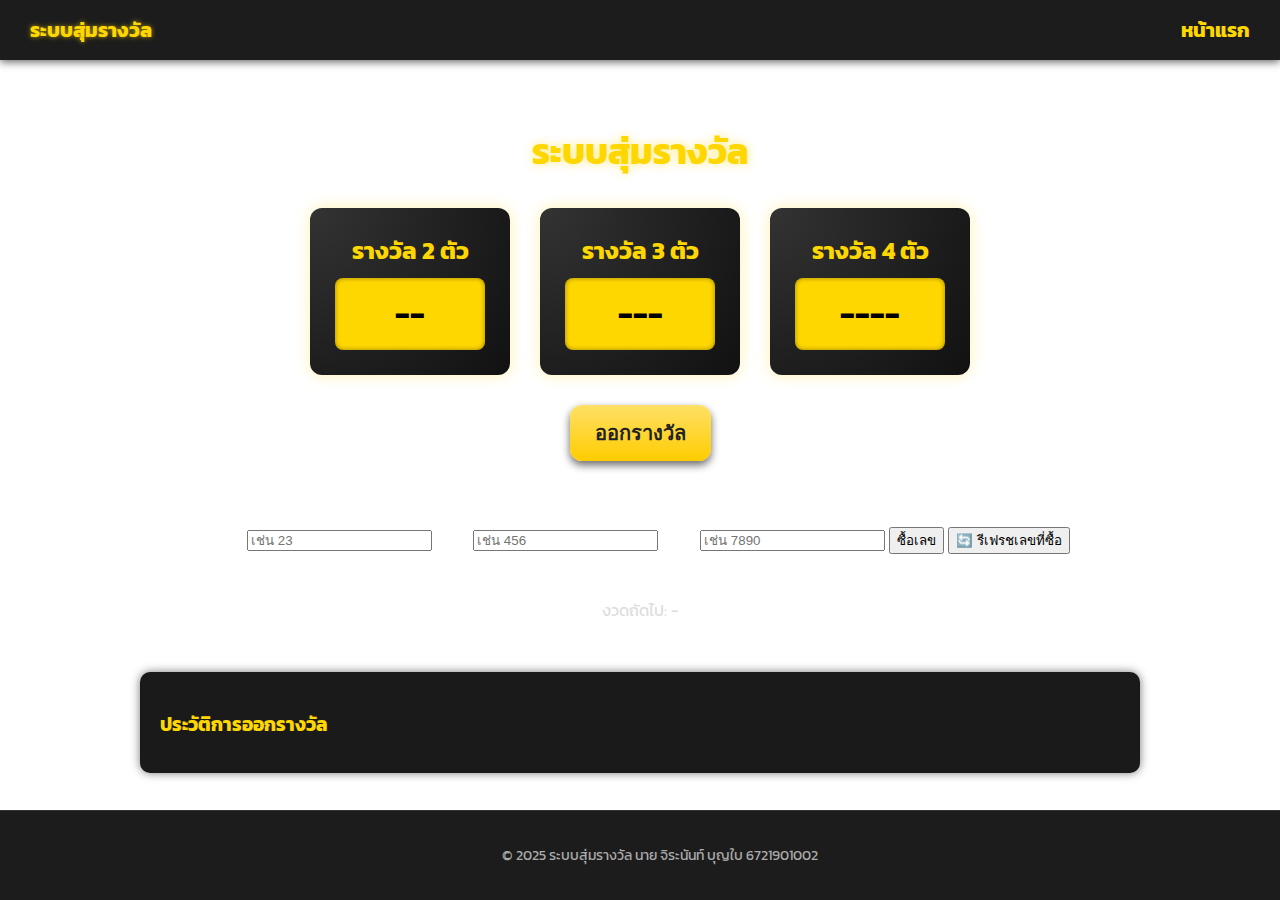
<file: index.html>
<!DOCTYPE html>
<html lang="th">
<head>
  <meta charset="UTF-8" />
  <meta name="viewport" content="width=device-width, initial-scale=1.0"/>
  <title>ระบบสุ่มรางวัล</title>
  <link rel="stylesheet" href="style.css">
  <link href="https://fonts.googleapis.com/css2?family=Kanit&display=swap" rel="stylesheet">
</head>
<body>
  <!-- ✅ Navbar -->
  <nav class="navbar">
    <div class="nav-container">
      <span class="logo">ระบบสุ่มรางวัล</span>
      <span class="menu">หน้าแรก</span>
    </div>
  </nav>

  <div class="container">
    <h1>ระบบสุ่มรางวัล</h1>

    <div class="prizes">
      <div class="box">
        <h2>รางวัล 2 ตัว</h2>
        <div class="number" id="prize2">--</div>
      </div>
      <div class="box">
        <h2>รางวัล 3 ตัว</h2>
        <div class="number" id="prize3">---</div>
      </div>
      <div class="box">
        <h2>รางวัล 4 ตัว</h2>
        <div class="number" id="prize4">----</div>
      </div>
    </div>

    <button id="drawBtn">ออกรางวัล</button>

    <!-- ✅ ส่วนซื้อเลข -->
    <div class="buy-section">
      <h3>ซื้อเลขที่ต้องการ</h3>
      <div class="buy-form">
        <label>2 ตัว: <input type="text" id="buy2" maxlength="2" placeholder="เช่น 23"></label>
        <label>3 ตัว: <input type="text" id="buy3" maxlength="3" placeholder="เช่น 456"></label>
        <label>4 ตัว: <input type="text" id="buy4" maxlength="4" placeholder="เช่น 7890"></label>
        <button id="buyBtn">ซื้อเลข</button>
        <button id="refreshBtn">🔄 รีเฟรชเลขที่ซื้อ</button>
      </div>
      <div id="buyList" class="buy-list">
        <strong>เลขที่ซื้อไว้:</strong>
        <ul></ul>
      </div>
    </div>

    <div class="next-round" id="nextRound">งวดถัดไป: -</div>

    <div class="history">
      <h3>ประวัติการออกรางวัล</h3>
      <ul id="historyList"></ul>
    </div>
  </div>

  <!-- ✅ Footer -->
  <footer class="footer">
    <p>© 2025 ระบบสุ่มรางวัล นาย จิระนันท์ บุญใบ 6721901002</p>
  </footer>

  <!-- ✅ JavaScript ทั้งหมด -->
  <script>
function animateNumber(element, finalValue, duration = 1000) {
  let current = 0;
  const length = finalValue.length;
  const intervalTime = 50;
  let totalSteps = duration / intervalTime;
  let step = 0;

  const interval = setInterval(() => {
    let temp = "";
    for (let i = 0; i < length; i++) {
      temp += Math.floor(Math.random() * 10); // หมุนเลขแต่ละหลัก
    }
    element.innerText = temp;
    step++;
    if (step >= totalSteps) {
      clearInterval(interval);
      element.innerText = finalValue;
    }
  }, intervalTime);
}

function drawPrizes() {
  const prize2 = String(Math.floor(Math.random() * 100)).padStart(2, "0");
  const prize3 = String(Math.floor(Math.random() * 1000)).padStart(3, "0");
  const prize4 = String(Math.floor(Math.random() * 10000)).padStart(4, "0");

  const el2 = document.getElementById("prize2");
  const el3 = document.getElementById("prize3");
  const el4 = document.getElementById("prize4");

  animateNumber(el2, prize2, 1000); // หมุน 1 วินาที
  setTimeout(() => animateNumber(el3, prize3, 1000), 1000); // หมุนต่ออีกตัว
  setTimeout(() => animateNumber(el4, prize4, 1000), 2000); // หมุนอีกตัว

  // เพิ่มประวัติหลังสุดท้ายหมุนเสร็จ
  setTimeout(() => {
    const history = document.getElementById("historyList");
    const li = document.createElement("li");
    li.textContent = `2 ตัว: ${prize2} | 3 ตัว: ${prize3} | 4 ตัว: ${prize4}`;
    history.prepend(li);

    const nextDate = new Date();
    nextDate.setDate(nextDate.getDate() + 7);
    const options = { year: 'numeric', month: 'long', day: 'numeric' };
    document.getElementById("nextRound").textContent =
      "งวดถัดไป: " + nextDate.toLocaleDateString('th-TH', options);
  }, 3000);
}

document.getElementById("drawBtn").addEventListener("click", drawPrizes);

// ซื้อเลข
document.getElementById("buyBtn").addEventListener("click", function () {
  const buy2 = document.getElementById("buy2").value.trim();
  const buy3 = document.getElementById("buy3").value.trim();
  const buy4 = document.getElementById("buy4").value.trim();
  const list = document.querySelector("#buyList ul");

  if (buy2) {
    const li = document.createElement("li");
    li.textContent = "ซื้อเลข 2 ตัว: " + buy2;
    list.appendChild(li);
  }
  if (buy3) {
    const li = document.createElement("li");
    li.textContent = "ซื้อเลข 3 ตัว: " + buy3;
    list.appendChild(li);
  }
  if (buy4) {
    const li = document.createElement("li");
    li.textContent = "ซื้อเลข 4 ตัว: " + buy4;
    list.appendChild(li);
  }

  document.getElementById("buy2").value = "";
  document.getElementById("buy3").value = "";
  document.getElementById("buy4").value = "";
});

// ล้างรายการซื้อ
document.getElementById("refreshBtn").addEventListener("click", function () {
  const list = document.querySelector("#buyList ul");
  list.innerHTML = "";
});
</script>
</body>
</html>
</file>
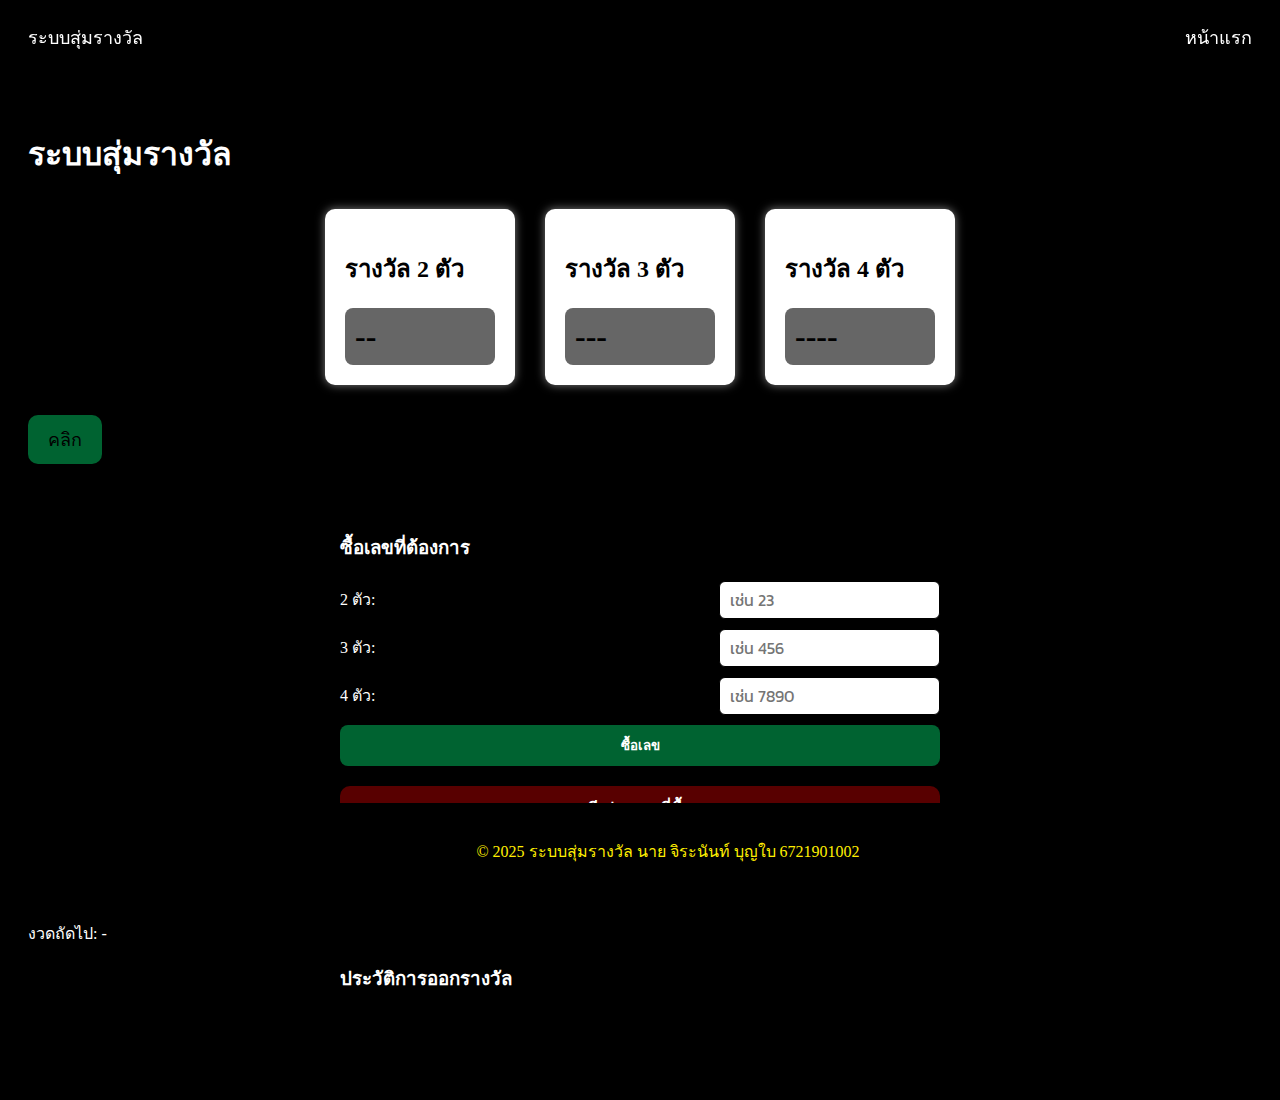
<file: Lottery-main/index.html>
<!DOCTYPE html>
<html lang="th">
<head>
  <meta charset="UTF-8" />
  <meta name="viewport" content="width=device-width, initial-scale=1.0"/>
  <title>ระบบสุ่มรางวัล</title>
  <link rel="stylesheet" href="style.css">
  <link href="https://fonts.googleapis.com/css2?family=Kanit&display=swap" rel="stylesheet">
</head>
<body>
  <!-- ✅ Navbar -->
  <nav class="navbar">
    <div class="nav-container">
      <span class="logo">ระบบสุ่มรางวัล</span>
      <span class="menu">หน้าแรก</span>
    </div>
  </nav>

  <div class="container">
    <h1>ระบบสุ่มรางวัล</h1>

    <div class="prizes">
      <div class="box">
        <h2>รางวัล 2 ตัว</h2>
        <div class="number" id="prize2">--</div>
      </div>
      <div class="box">
        <h2>รางวัล 3 ตัว</h2>
        <div class="number" id="prize3">---</div>
      </div>
      <div class="box">
        <h2>รางวัล 4 ตัว</h2>
        <div class="number" id="prize4">----</div>
      </div>
    </div>

    <button id="drawBtn">คลิก</button>

    <!-- ✅ ส่วนซื้อเลข -->
    <div class="buy-section">
      <h3>ซื้อเลขที่ต้องการ</h3>
      <div class="buy-form">
        <label>2 ตัว: <input type="text" id="buy2" maxlength="2" placeholder="เช่น 23"></label>
        <label>3 ตัว: <input type="text" id="buy3" maxlength="3" placeholder="เช่น 456"></label>
        <label>4 ตัว: <input type="text" id="buy4" maxlength="4" placeholder="เช่น 7890"></label>
        <button id="buyBtn">ซื้อเลข</button>
        <button id="refreshBtn"> รีเฟรชเลขที่ซื้อ</button>
      </div>
      <div id="buyList" class="buy-list">
        <strong>เลขที่ซื้อไว้:</strong>
        <ul></ul>
      </div>
    </div>

    <div class="next-round" id="nextRound">งวดถัดไป: -</div>

    <div class="history">
      <h3>ประวัติการออกรางวัล</h3>
      <ul id="historyList"></ul>
    </div>
  </div>

  <!-- ✅ Footer -->
  <footer class="footer">
    <p>© 2025 ระบบสุ่มรางวัล นาย จิระนันท์ บุญใบ 6721901002</p>
  </footer>

  <!-- ✅ JavaScript ทั้งหมด -->
  <script>
function animateNumber(element, finalValue, duration = 1000) {
  let current = 0;
  const length = finalValue.length;
  const intervalTime = 50;
  let totalSteps = duration / intervalTime;
  let step = 0;

  const interval = setInterval(() => {
    let temp = "";
    for (let i = 0; i < length; i++) {
      temp += Math.floor(Math.random() * 10); // หมุนเลขแต่ละหลัก
    }
    element.innerText = temp;
    step++;
    if (step >= totalSteps) {
      clearInterval(interval);
      element.innerText = finalValue;
    }
  }, intervalTime);
}

function drawPrizes() {
  const prize2 = String(Math.floor(Math.random() * 100)).padStart(2, "0");
  const prize3 = String(Math.floor(Math.random() * 1000)).padStart(3, "0");
  const prize4 = String(Math.floor(Math.random() * 10000)).padStart(4, "0");

  const el2 = document.getElementById("prize2");
  const el3 = document.getElementById("prize3");
  const el4 = document.getElementById("prize4");

  animateNumber(el2, prize2, 1000); // หมุน 1 วินาที
  setTimeout(() => animateNumber(el3, prize3, 1000), 1000); // หมุนต่ออีกตัว
  setTimeout(() => animateNumber(el4, prize4, 1000), 2000); // หมุนอีกตัว

  // เพิ่มประวัติหลังสุดท้ายหมุนเสร็จ
  setTimeout(() => {
    const history = document.getElementById("historyList");
    const li = document.createElement("li");
    li.textContent = `2 ตัว: ${prize2} | 3 ตัว: ${prize3} | 4 ตัว: ${prize4}`;
    history.prepend(li);

    const nextDate = new Date();
    nextDate.setDate(nextDate.getDate() + 7);
    const options = { year: 'numeric', month: 'long', day: 'numeric' };
    document.getElementById("nextRound").textContent =
      "งวดถัดไป: " + nextDate.toLocaleDateString('th-TH', options);
  }, 3000);
}

document.getElementById("drawBtn").addEventListener("click", drawPrizes);

// ซื้อเลข
document.getElementById("buyBtn").addEventListener("click", function () {
  const buy2 = document.getElementById("buy2").value.trim();
  const buy3 = document.getElementById("buy3").value.trim();
  const buy4 = document.getElementById("buy4").value.trim();
  const list = document.querySelector("#buyList ul");

  if (buy2) {
    const li = document.createElement("li");
    li.textContent = "ซื้อเลข 2 ตัว: " + buy2;
    list.appendChild(li);
  }
  if (buy3) {
    const li = document.createElement("li");
    li.textContent = "ซื้อเลข 3 ตัว: " + buy3;
    list.appendChild(li);
  }
  if (buy4) {
    const li = document.createElement("li");
    li.textContent = "ซื้อเลข 4 ตัว: " + buy4;
    list.appendChild(li);
  }

  document.getElementById("buy2").value = "";
  document.getElementById("buy3").value = "";
  document.getElementById("buy4").value = "";
});

// ล้างรายการซื้อ
document.getElementById("refreshBtn").addEventListener("click", function () {
  const list = document.querySelector("#buyList ul");
  list.innerHTML = "";
});
</script>
</body>
</html>
</file>
<file: style.css>
/* === Import Fonts === */
@import url('https://fonts.googleapis.com/css2?family=Kanit:wght@400;600&display=swap');

body {
  margin: 0;
  padding: 0;
  font-family: 'Kanit', sans-serif;
  background: linear-gradient(145deg, #0d0d0d, #1a1a1a);
  color: #fff;
  background-image: url('https://www.transparenttextures.com/patterns/dark-mosaic.png'); /* เท็กเจอร์ */
}

/* === Navbar === */
.navbar {
  background: #1c1c1c;
  box-shadow: 0 2px 8px rgba(0, 0, 0, 0.6);
  padding: 15px 30px;
  position: sticky;
  top: 0;
  z-index: 1000;
}

.nav-container {
  display: flex;
  justify-content: space-between;
  align-items: center;
  color: #ffd700;
  font-weight: bold;
  font-size: 20px;
}

.logo {
  text-shadow: 0 0 5px #ffd700aa;
}

/* === Container === */
.container {
  padding: 40px 20px 100px;
  max-width: 1000px;
  margin: auto;
  text-align: center;
}

h1 {
  color: #ffd700;
  margin-bottom: 30px;
  text-shadow: 0 0 10px #ffd70080;
  font-size: 36px;
}

/* === Prize Boxes === */
.prizes {
  display: flex;
  justify-content: center;
  gap: 30px;
  margin-bottom: 30px;
  flex-wrap: wrap;
}

.box {
  background: radial-gradient(circle at top left, #333, #111);
  border-radius: 12px;
  box-shadow: 0 0 15px #ffd70050;
  padding: 25px;
  width: 150px;
  transition: transform 0.2s ease;
}

.box:hover {
  transform: scale(1.05);
}

.box h2 {
  margin: 0;
  color: #ffd700;
}

.number {
  font-size: 32px;
  background: #ffd700;
  color: #000;
  padding: 12px;
  margin-top: 10px;
  border-radius: 8px;
  font-weight: bold;
  box-shadow: inset 0 0 5px #00000066;
}

/* === Button === */
button#drawBtn {
  background: linear-gradient(to bottom, #ffe066, #ffcc00);
  color: #222;
  font-size: 20px;
  padding: 12px 25px;
  border: none;
  border-radius: 12px;
  cursor: pointer;
  box-shadow: 0 4px 8px #00000099;
  font-weight: bold;
  transition: all 0.2s;
}

button#drawBtn:hover {
  background: #ffdf00;
  transform: translateY(-2px);
  box-shadow: 0 6px 12px #00000099;
}

/* === Next Round === */
.next-round {
  margin-top: 20px;
  color: #ddd;
  font-size: 16px;
}

/* === History === */
.history {
  margin-top: 50px;
  text-align: left;
  background-color: #1a1a1a;
  border-radius: 10px;
  padding: 20px;
  box-shadow: 0 0 10px #00000088;
}

.history h3 {
  color: #ffd700;
  margin-bottom: 15px;
}

.history ul {
  list-style: none;
  padding-left: 0;
  font-size: 15px;
  color: #ccc;
}

/* === Footer === */
.footer {
  background: #1c1c1c;
  padding: 20px;
  color: #aaa;
  text-align: center;
  position: fixed;
  width: 100%;
  bottom: 0;
  font-size: 14px;
  border-top: 1px solid #333;
}
</file>
<file: Lottery-main/style.css>
/* === Layout Base === */
body {
background-color: #000000;
background-image: url('https://i.pinimg.com/736x/b8/f1/4b/b8f14b4fee96a7008565c14e2c4b10d5.jpg');
background-position: left top;
background-size: cover;
background-repeat: space;
}

.container {
  padding: 40px 20px 80px;
}

/* === Navbar === */
.navbar {
  background-color: #000000;
  padding: 15px 20px;
  box-shadow: 0 0 10px #000000;
  position: sticky;
  top: 0;
  z-index: 1000;
}

.nav-container {
  display: flex;
  justify-content: space-between;
  align-items: center;
  color: #ffffff;
  font-size: 18px;
}

/* === Prizes === */
h1 {
  color: #ffffff;
  margin-bottom: 30px;
}

.prizes {
  display: flex;
  justify-content: center;
  gap: 30px;
  margin-bottom: 30px;
}

.box {
  background-color: #ffffff;
  padding: 20px;
  border-radius: 10px;
  box-shadow: 0 0 10px #ffffff80;
  width: 150px;
}

.number {
  font-size: 32px;
  background: hsl(0, 0%, 40%);
  color: #000000;
  padding: 10px;
  margin-top: 10px;
  border-radius: 8px;
  font-weight: bold;
}

/* === Button === */
button#drawBtn {
  background-color: #006331;
  color: rgb(0, 0, 0);
  font-size: 18px;
  padding: 10px 20px;
  border: none;
  border-radius: 10px;
  cursor: pointer;
  transition: transform 0.2s;
}

button#drawBtn:hover {
  transform: scale(1.05);
}

/* === Next Round & History === */
.next-round {
  margin-top: 20px;
  color: #ffffff;
  font-size: 16px;
}

.history {
  color: #ffffff;
  margin-top: 40px;
  text-align: left;
  max-width: 600px;
  margin: 0 auto;
}

.history ul {
  list-style: none;
  padding-left: 0;
}

/* === Footer === */
.footer {
  background-color: #000000;
  padding: 20px;
  color: #ffee00;
  text-align: center;
  position: fixed;
  width: 100%;
  bottom: 0;
}

/* === Buy Section === */
.buy-section {
  margin-top: 30px;
  background: var(--box-bg);
  color: #ffffff;
  padding: 20px;
  border-radius: 12px;
  box-shadow: 0 0 8px var(--shadow);
  max-width: 600px;
  margin-left: auto;
  margin-right: auto;
}

.buy-form {
  display: flex;
  flex-direction: column;
  gap: 10px;
  margin-bottom: 10px;
}

.buy-form label {
  display: flex;
  justify-content: space-between;
  align-items: center;
}

.buy-form input {
  padding: 6px 10px;
  border-radius: 6px;
  border: 1px solid #000000;
  font-family: 'Kanit', sans-serif;
  font-size: 16px;
}

.buy-form button {
  padding: 10px;
  font-weight: bold;
  background-color: #006331;
  color: rgb(255, 255, 255);
  border: none;
  border-radius: 8px;
  cursor: pointer;
}

.buy-list ul {
  list-style: none;
  padding-left: 0;
  font-size: 15px;
  color: var(--text-color);
}

#refreshBtn {
  margin-top: 10px;
  background-color: #580000;
  color: white;
  font-size: 16px;
  padding: 10px 20px;
  border: none;
  border-radius: 10px;
  cursor: pointer;
  transition: background-color 0.2s;
}

#refreshBtn:hover {
  background-color: #ff0000;
}
</file>
